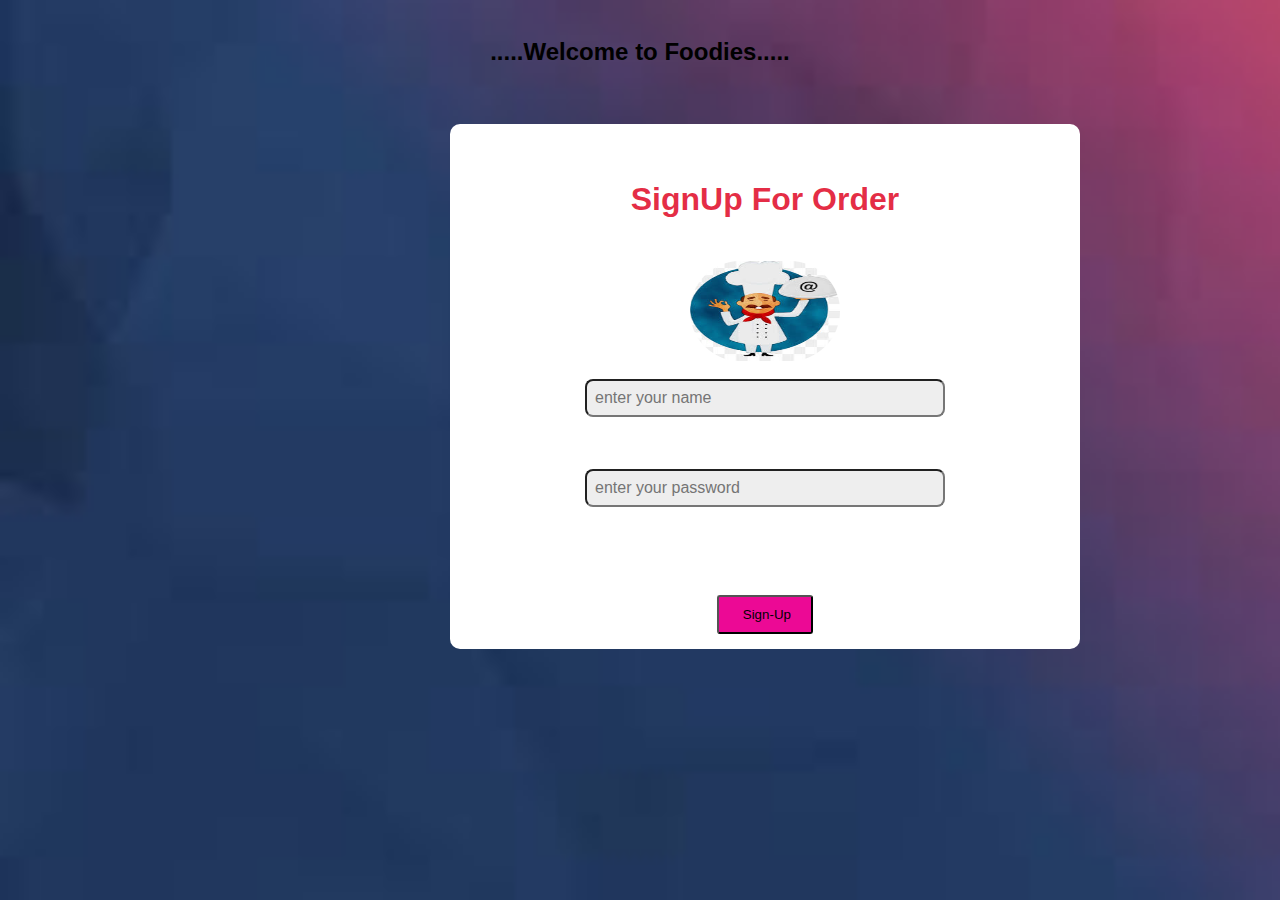
<file: SignUp.html>
<DOCTYPE !>
    <html>
    <head>
    <title>Sign Up</title>
    <style>
   #h3{
        font-size: xx-large;
        color: rgb(133, 0, 27);
        
    }
    body  
    {  
      
        margin: 0;  
        padding: 0; 
        background-image:url("images/reg.jpg");
        background-size:cover;
        background-color:#bb0e81ee;  
        font-family: 'Arial';  
    }  
    .SignUp{  
    
           
    width: 600px;  
   
    overflow: hidden; 
    margin: auto;  
    margin: 20 0 0 450px;  
    padding: 15px;  
    background:white;  
    border-radius: 10px ;

      
}  
    
    
    img {
      border-radius: 70px;
    } 
    
    #name{  
        background: #eee;
    border-radius: .5rem;
    padding: .5rem;
    font-size: 1rem;
    color: var(--black);
    text-transform: none;
    margin-bottom: 1rem;
    width: 60%; 
    }  
    
    #pass{  
        background: #eee;
    border-radius: .5rem;
    padding: .5rem;
    font-size: 1rem;
    color: var(--black);
    text-transform: none;
    margin-bottom: 1rem;
    width: 60%;
          
    }  
    
  #submit {
  background-color: #0603d3;
  color: white;
  padding: 10px 20px;
  margin: 8px 0;
  border: none;
  cursor: pointer;
  width: 40%;
   border-radius: 5px;  
}
      
   #Sign{
      background-color: #09e494;
      color: white;
      padding: 10px 10px;
      margin: 8px 0;
      border: none;
      cursor: pointer;
      width: 20%;
       border-radius: 3px;  
    }
    
    h4{
    color:rgba(223, 7, 36, 0.849);
    }
    
     </style>

     <script>
function validatename()

{
    document.getElementById('namee').style.color='red'; 
    var regName = /^[A-Za-z ]+$/;
    var name=document.getElementById('name').value;

      if(name =="")
      {
        document.getElementById('namee').innerHTML="**Please Enter Your Name**";
        return false;
      }
      if(regName.test(name))
      {
       
        document.getElementById('namee').innerHTML=' ';
      }
      else
      {
        document.getElementById('namee').innerHTML='**Please Enter Character Only**';

      }
      if(name.length<2 || name.length>30)
      {
        document.getElementById('namee').innerHTML="**Name length must be between 2 and 30**";
        return false;
      }
      
 }

 function verifyPassword()
  {  
    document.getElementById('pwerr').style.color='blue';  
     var pw = window. document. forms.Form. pass. value;   
     
  //check empty password field  
     if(pw == "") 
     {  
     document.getElementById("pwerr").innerHTML = "**Fill the password please!";  
     return false;  
     }  
}  
  
    
     </script>
     
    </head>
<body >
    <!--Sign up starts-->
    <br>
    <center><h2>   .....Welcome to Foodies.....</h2></center>
    <br>
    
    <Form name="Form" id="Form" action="abc.jsp" method="GET"></Form>
        <div class="SignUp" >
        
    <center>
        <h4 style="font-size:xx-large ;" >SignUp For Order</h4>
        <div class="img">
        <img src="images/Chef.jfif"  width="150" height="100"><br>
        </div><br>
        <div>
        <input type="text" name="name" id="name" placeholder="enter your name" onblur="validatename()" autocomplete="off"><br>
        <span  class="inputborder" id="namee"> </span><br><br>
        </div>

        <div>
        <input type="text"  name="pass" id="pass" placeholder="enter your password" onblur="verifyPassword()" autocomplete="off">
        <br><span  class="inputborder" id="pwerr"> </span><br><br>
    </div>
    <br>
        <br>
        <a href="index.html"><input type="submit" value=" Sign-Up" size="100" style="background-color:rgb(236, 9, 149);padding: 10px 20px;border-radius: 3px; "  ></a>
        
    </div>
        </Form>
    </center>
</body>
</html>
</file>
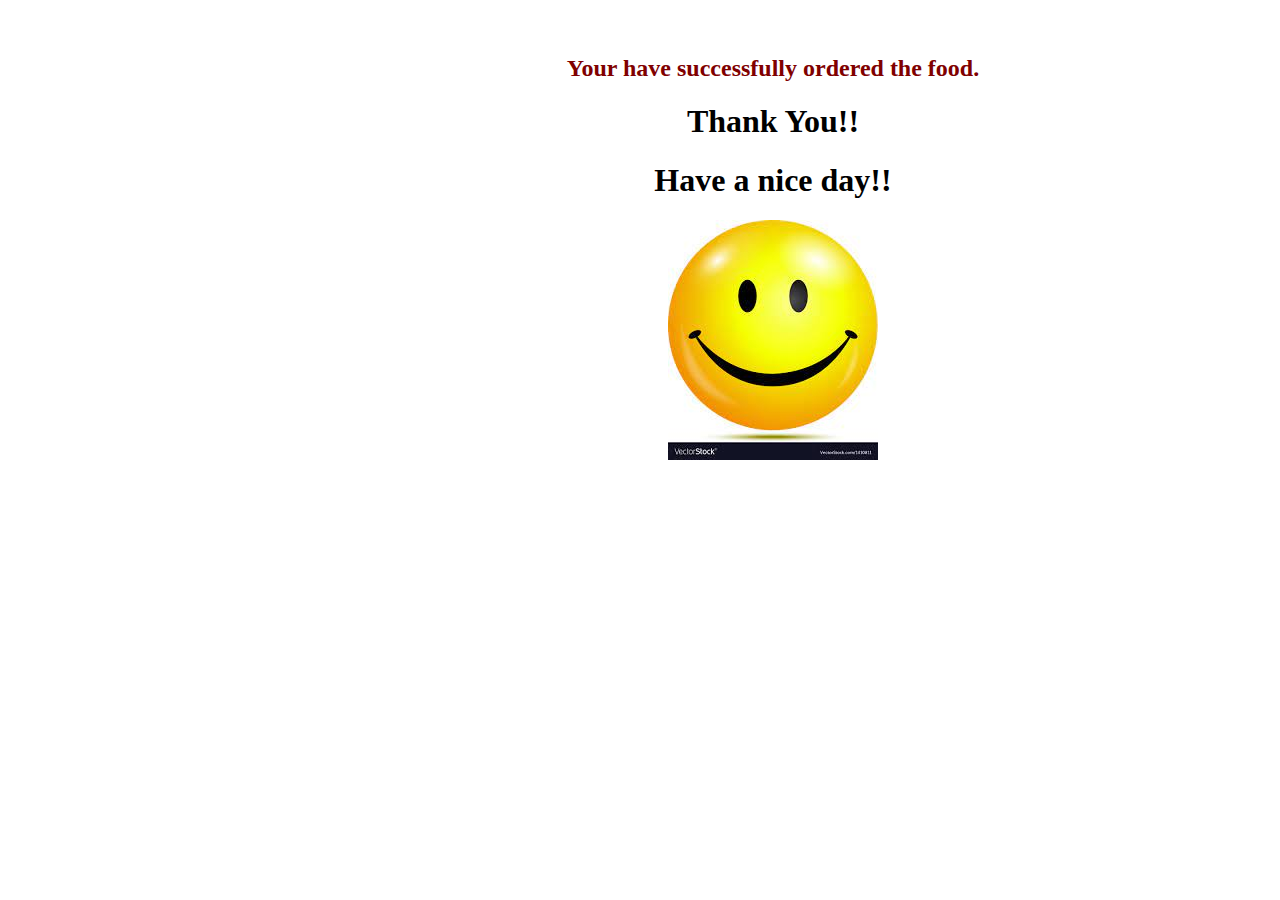
<file: thanku.html>
<html>
<head>
<title>Thank you</title>
<style>
    h3{
        font-size: xx-large;
        color: darkred;
    }
    #abc{  
    
           
    width: 600px;  
   
    overflow: hidden; 
    margin: auto;  
    margin: 20 0 0 450px;  
    padding: 15px;  
    background:rgb(255, 255, 255);  
    border-radius: 10px ;

      
}  

</style>  
</head>
<body>
<Form  id="abc"   method="POST">
<table align="center" width="40%"color="Black">
<h2 style="color:maroon;"><center>Your have successfully ordered the food.</center></h2>
<center><h1 >Thank You!!</h1></center>

<center><h1 >Have a nice day!!</h1></center>
<center><div>
    <img src="images/smiley.jfif" alt="">
</div></center>
</table>
</Form>
</body>
</html>
</file>
